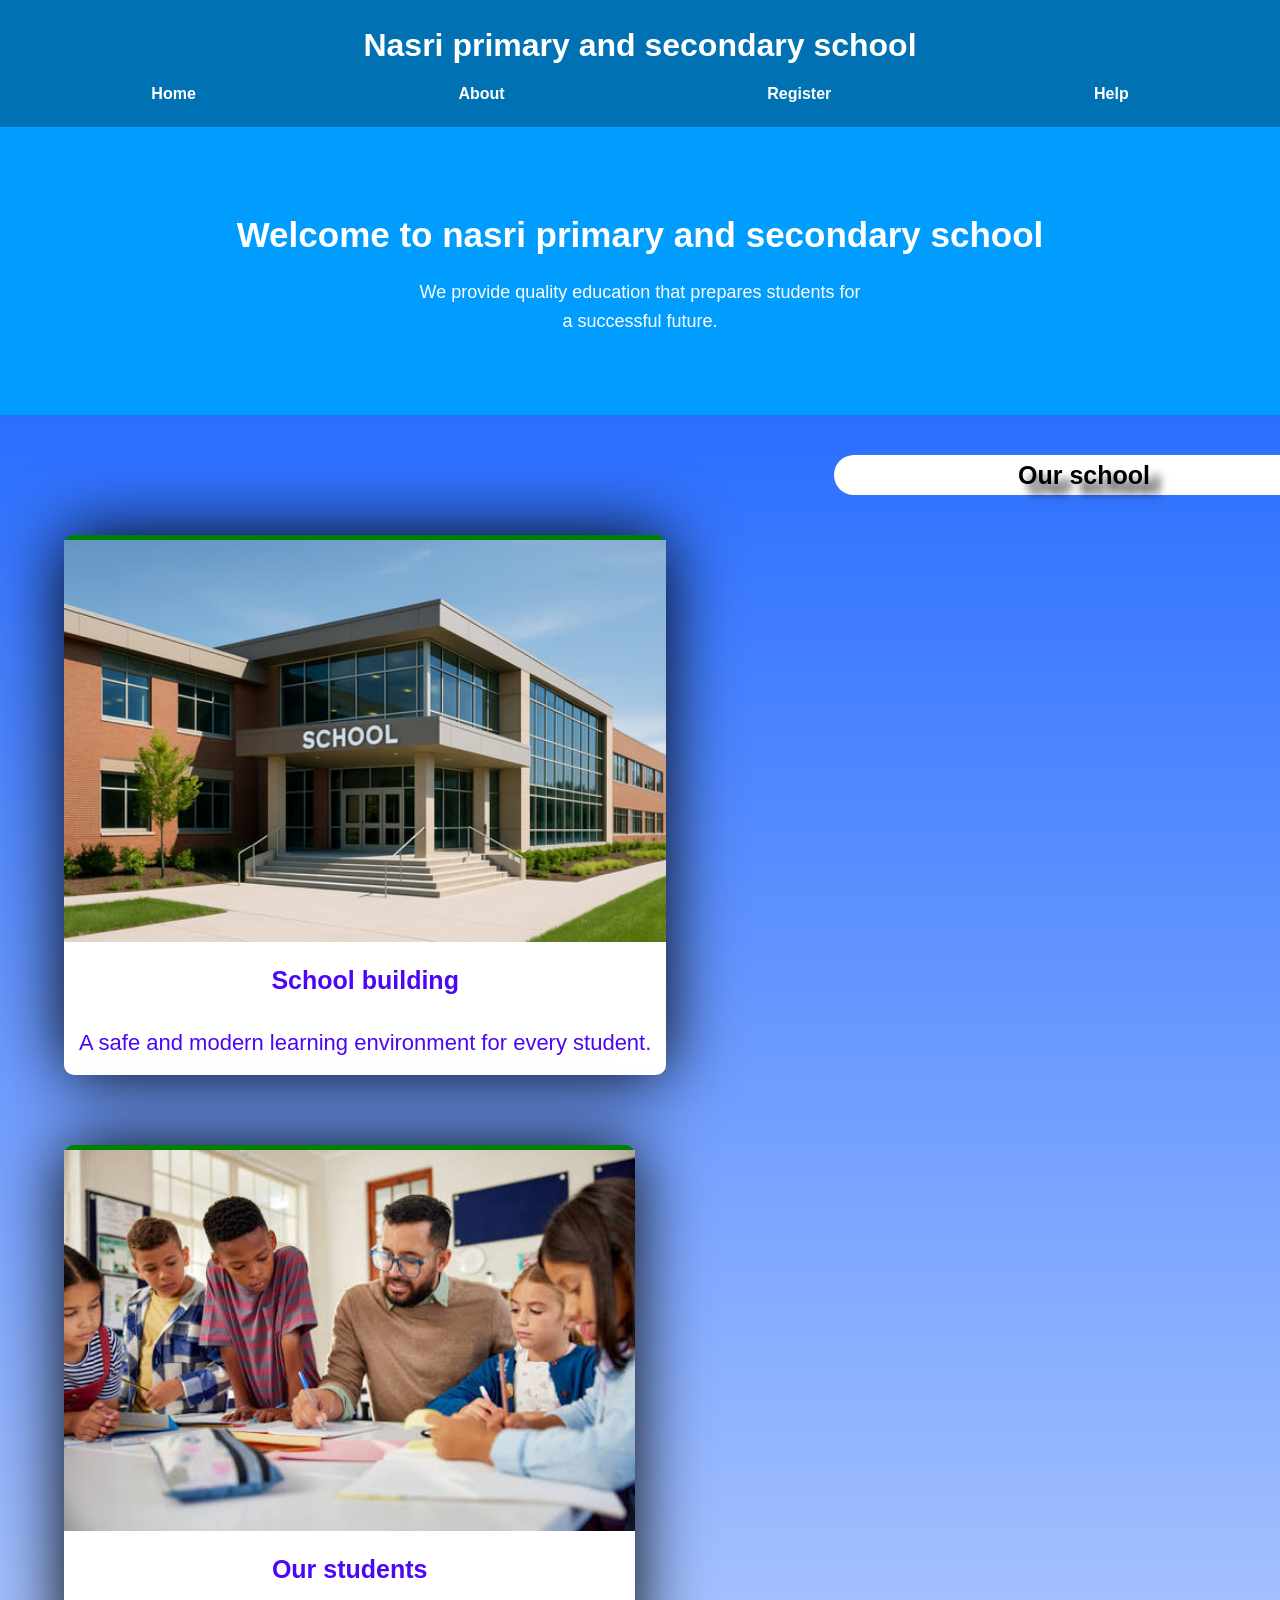
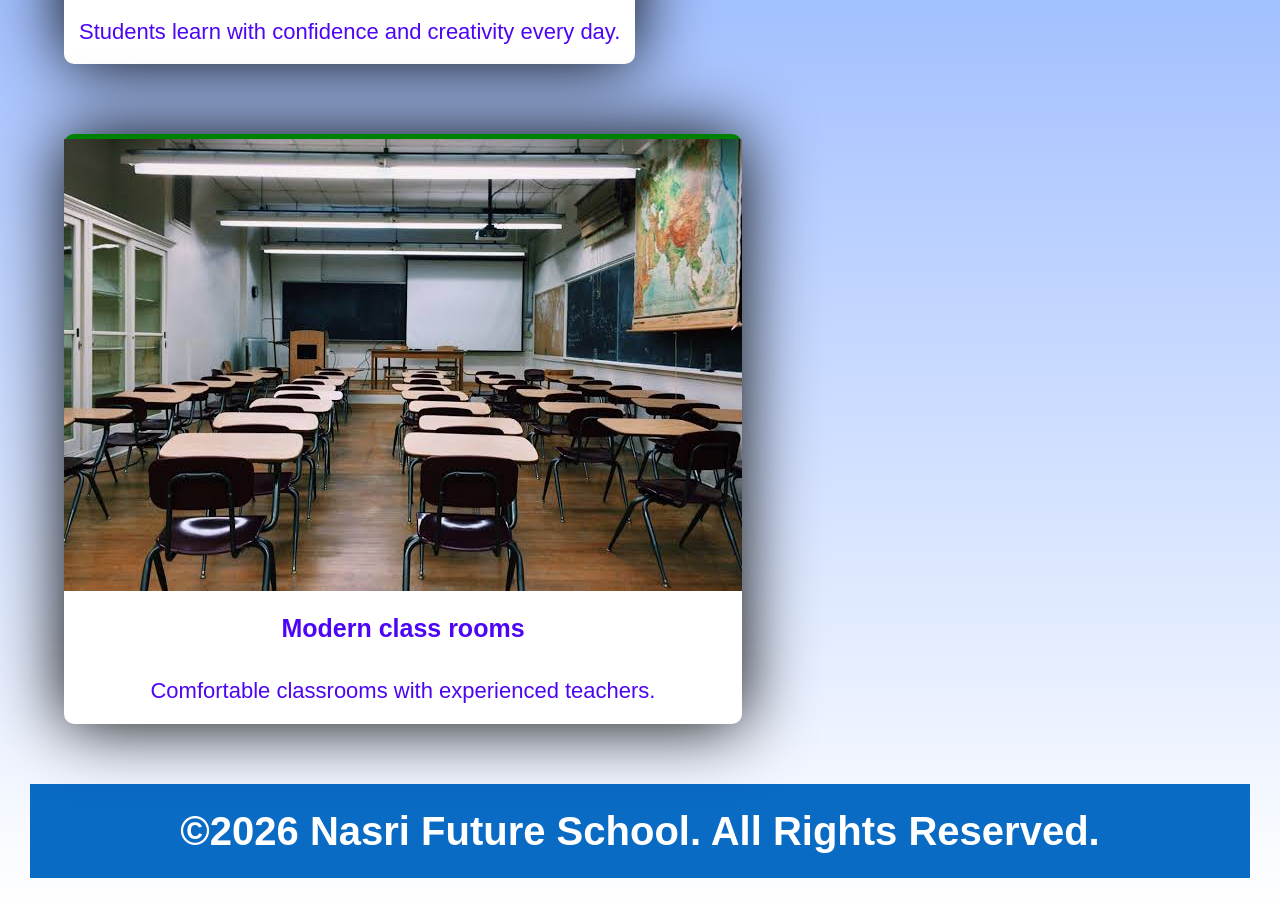
<file: index.html>
<!DOCTYPE html>
<html lang="en">
<head>
    <meta charset="UTF-8">
    <meta name="viewport" content="width=device-width, initial-scale=1.0">
    <title>School website</title>
<link rel="stylesheet" href="style.css">
</head>
<body>
    <header>
        <h1>Nasri primary and secondary school</h1>
        <nav>
            <a href="index.html">Home</a>
            <a href="about.html">About</a>
            <a href="register.html">Register</a>
            <a href="help.html">Help</a>
        </nav>
    </header>
    <section class="hero">
        <h2>Welcome to nasri primary and secondary school</h2>
        <p>
             We provide quality education that prepares students for <br> a successful future.
        </p>
    </section>
    <div class="container">
        <h2 style="text-align: center; margin-bottom: 10px;">Our school</h2>
        <div class="cards">
            <div class="card">
                <img src="School.jpg" alt="School building">
                <h3>School building</h3>
                <p>A safe and modern learning environment for every student.</p>
            </div>

            <div class="card">
                 <img src="students.jpg" alt="students">
                 <h3>Our students</h3>
                 <p>
                    Students learn with confidence and creativity every day.
                 </p>
            </div>
            <div class="card">
                    <img src="class.jpg" alt="class room">
                    <h3>Modern class rooms</h3>
                    <p>
                    Comfortable classrooms with experienced teachers.
                    </p>
            </div>
        </div>
    </div>
    <footer>
        <p>&COPY;2026 Nasri Future School. All Rights Reserved.</p>
    </footer>
    
</body>
</html>
</file>
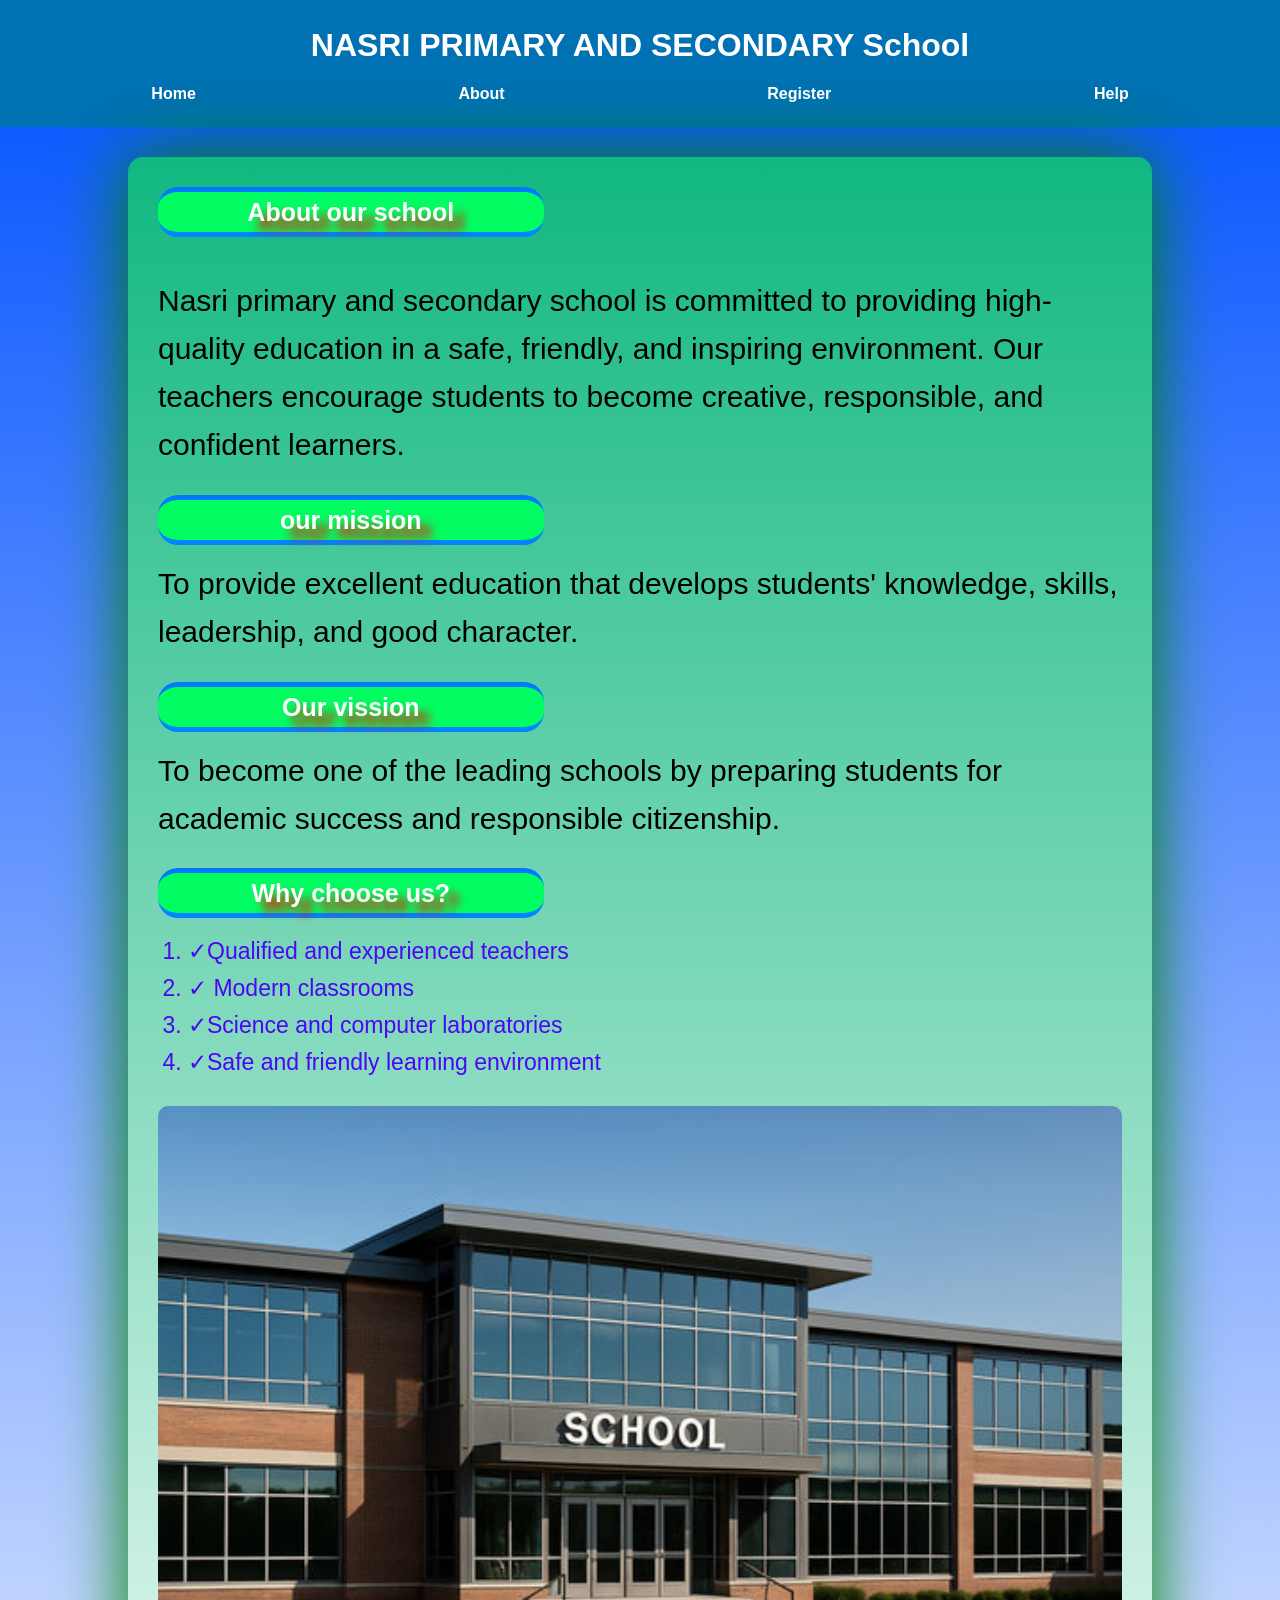
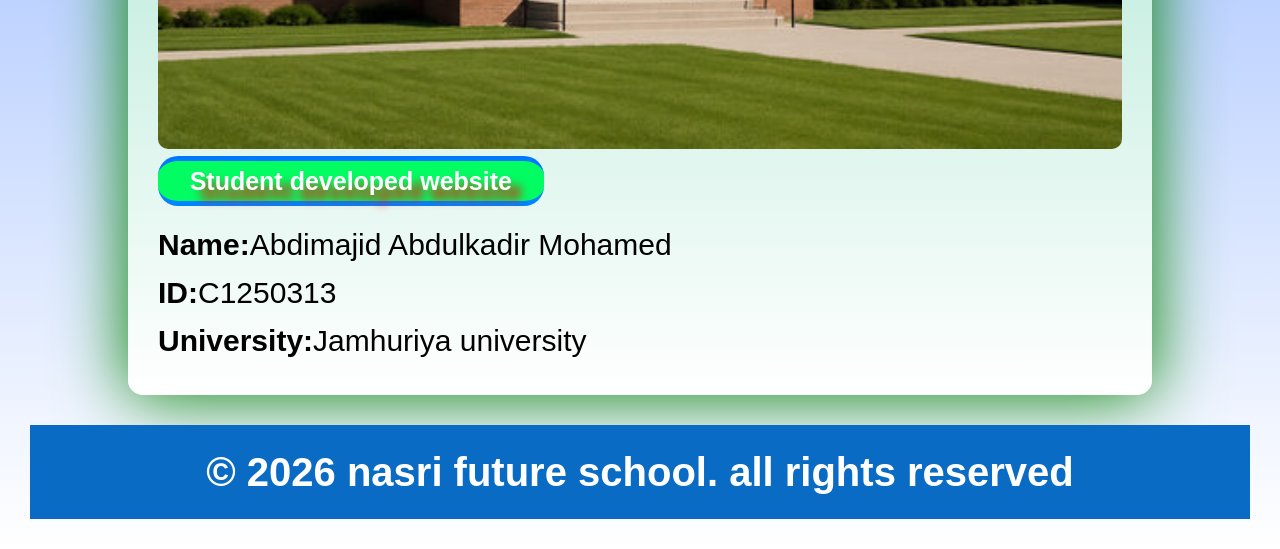
<file: about.html>
<!DOCTYPE html>
<html lang="en">
<head>
    <meta charset="UTF-8">
    <meta name="viewport" content="width=<>, initial-scale=1.0">
    <title>School website</title>
    <link rel="stylesheet" href="style.css">
    
</head>
<body>
    <header>
        <h1>NASRI PRIMARY AND SECONDARY School</h1>
        <nav class="style-nav">
            <a href="index.html">Home</a>
            <a href="about.html">About</a>
            <a href="register.html">Register</a>
            <a href="help.html">Help</a>
        </nav>
    </header>
    <div class="container2">
        <h2 style="text-align: center;">About our school</h2>
        <br>
        <P>
            Nasri primary and secondary school is committed to providing high-quality
            education in a safe, friendly, and inspiring environment.
            Our teachers encourage students to become creative,
            responsible, and confident learners.
       </P>
    <br>
    <h2>our mission</h2>
    <p>
        To provide excellent education that develops students'
        knowledge, skills, leadership, and good character.
    </p>
    <br>
    <h2>Our vission</h2>
    <p>
        To become one of the leading schools by preparing students
        for academic success and responsible citizenship.
    </p>
    <br>
    <h2>Why choose us?</h2>
    <ol>
        <li>&check;Qualified and experienced teachers</li>
        <li>&check; Modern classrooms</li>
        <li>&check;Science and computer laboratories</li>
        <li>&check;Safe and friendly learning environment</li>
    </ol>
    <br>
    <img src="School 2.jpg" alt="School" style="width: 100%; border-radius: 10px;">
    <br>
    <h2>Student developed website</h2>
    <p><strong>Name:</strong>Abdimajid Abdulkadir Mohamed</p>
    <p><strong>ID:</strong>C1250313</p>
    <p><strong>University:</strong>Jamhuriya university</p>
    </div>
    <footer>
        <p>&copy; 2026 nasri future school. all rights reserved</p>
    </footer>
    
</body>
</html>
</file>
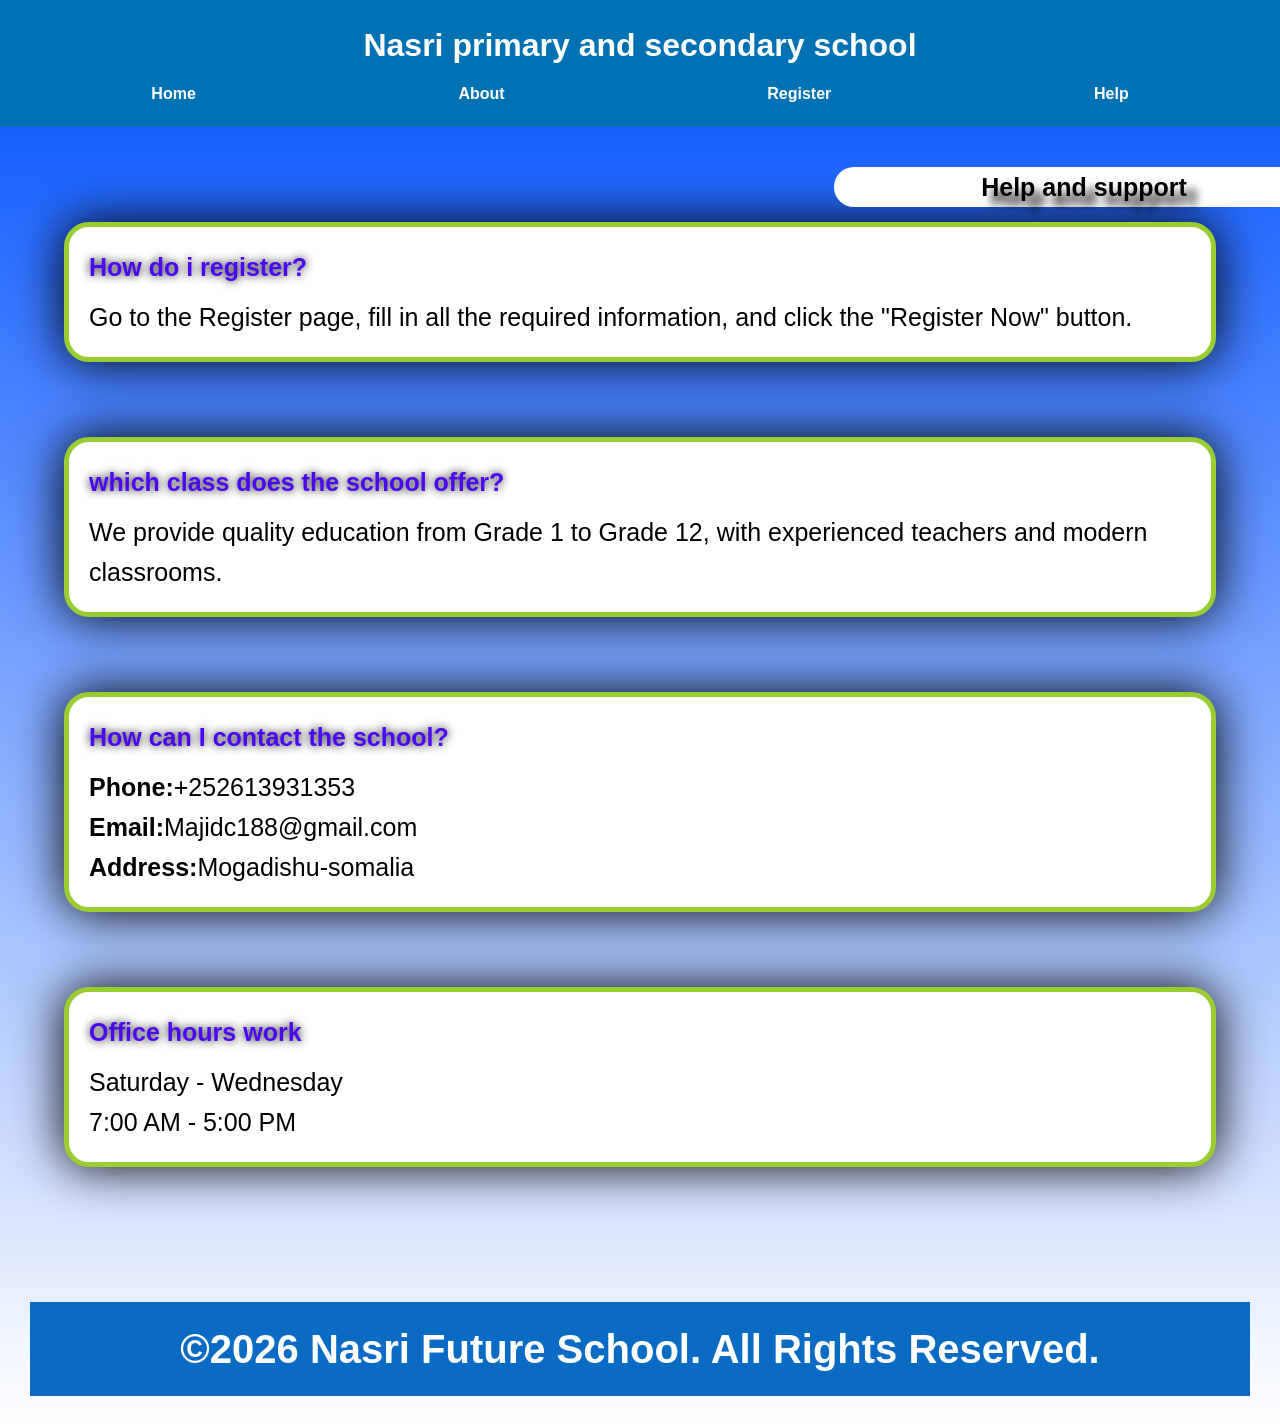
<file: help.html>
<!DOCTYPE html>
<html lang="en">
<head>
    <meta charset="UTF-8">
    <meta name="viewport" content="width=device-width, initial-scale=1.0">
    <title>School website</title>
    <link rel="stylesheet" href="style.css">
</head>
<body>
    <header>
    <h1>Nasri primary and secondary school</h1>
    <nav>
        <a href="index.html">Home</a>
        <a href="about.html">About</a>
        <a href="register.html">Register</a>
        <a href="help.html">Help</a>
    </nav>
</header>
    <div class="container">
        <h2 style="text-align: center;">Help and support</h2>
        <br>
        <div class="help-box">
            <h3>How do i register?</h3>
            <p>
               Go to the Register page, fill in all the required
               information, and click the "Register Now" button.
            </p>
        </div>
        <div class="help-box">
            <h3> which class does the school offer?</h3>
            <p>
                We provide quality education from Grade 1 to Grade 12,
                with experienced teachers and modern classrooms.
            </p>
        </div>
        <div class="help-box">
            <h3>How can I contact the school?</h3>
            <p><strong>Phone:</strong>+252613931353</p>
            <p><strong>Email:</strong>Majidc188@gmail.com</p>
            <p><strong>Address:</strong>Mogadishu-somalia</p>
        </div>
        <div class="help-box">
            <h3>Office hours work</h3>
            <p>Saturday - Wednesday</p>
            <p>7:00 AM - 5:00 PM</p>
        </div>
    </div>
    <footer>
        <p>&COPY;2026 Nasri Future School. All Rights Reserved.</p>
    </footer>
    

    
</body>
</html>
</file>
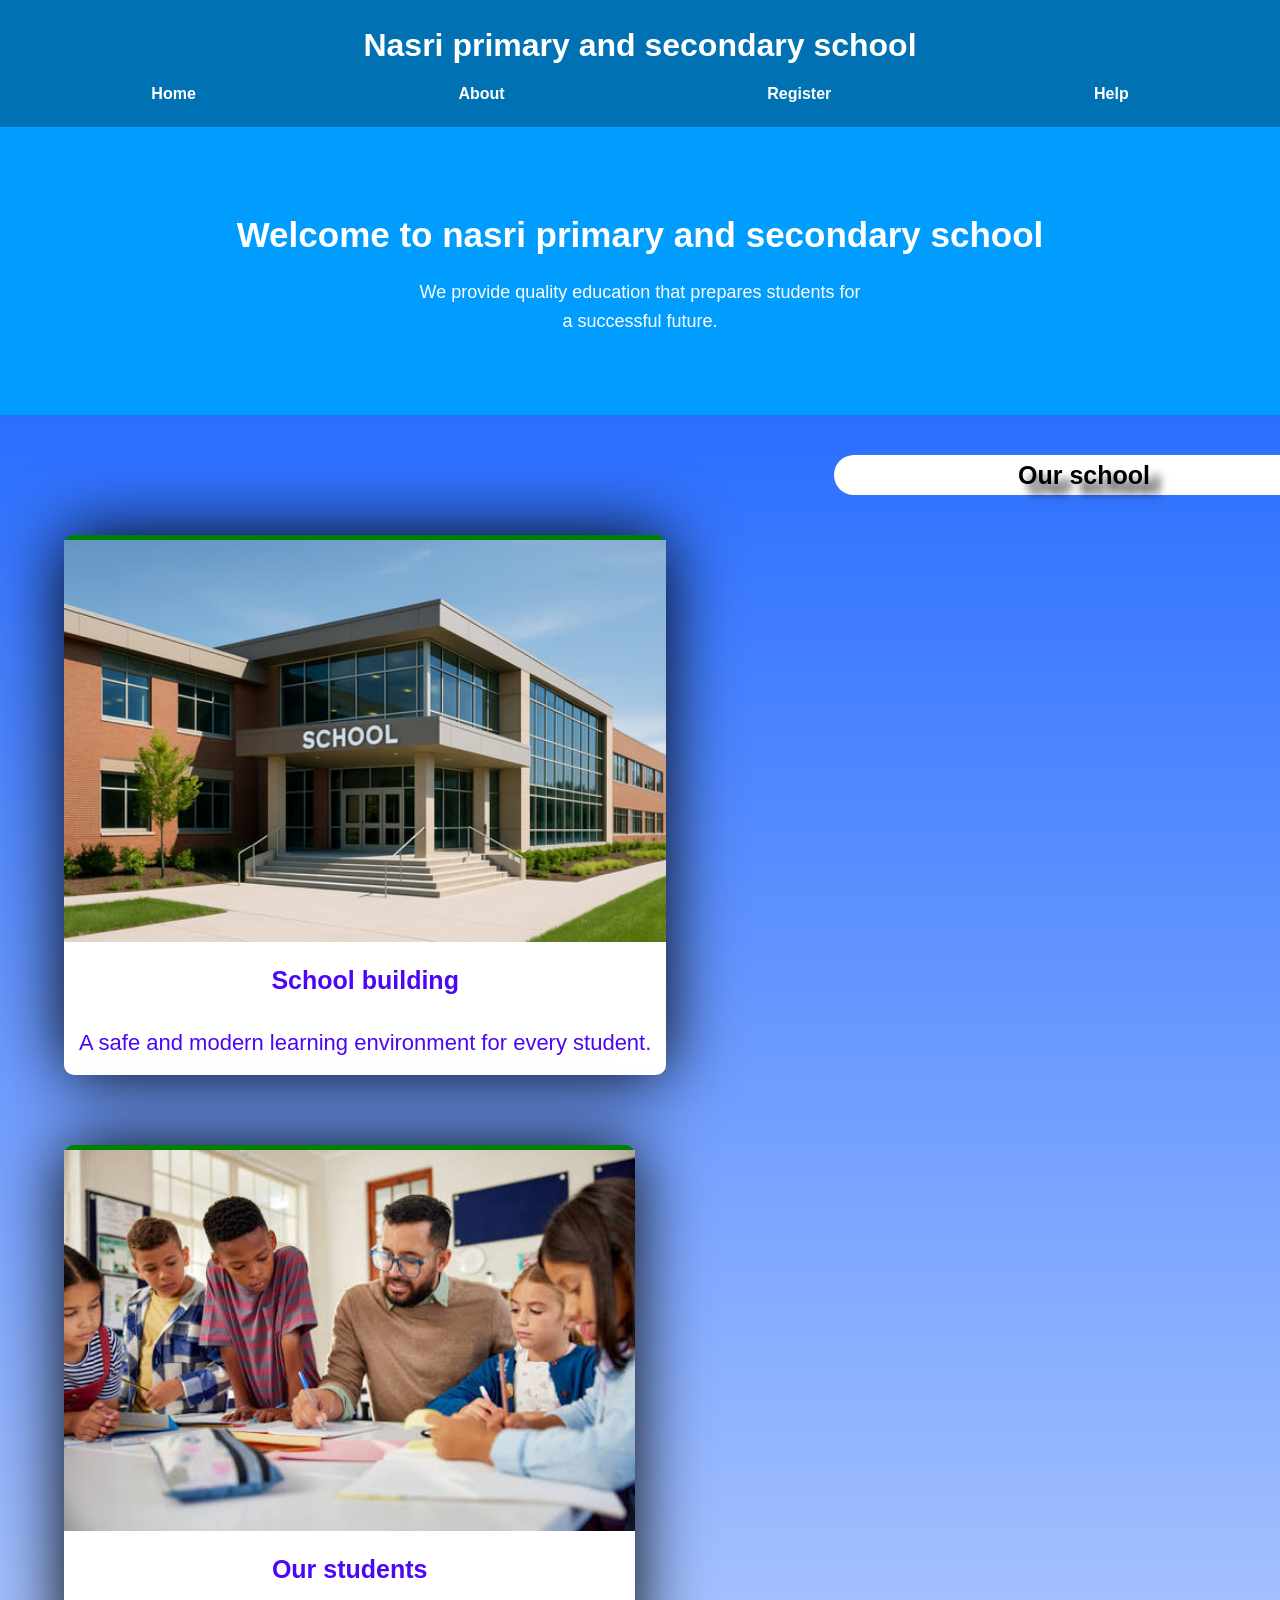
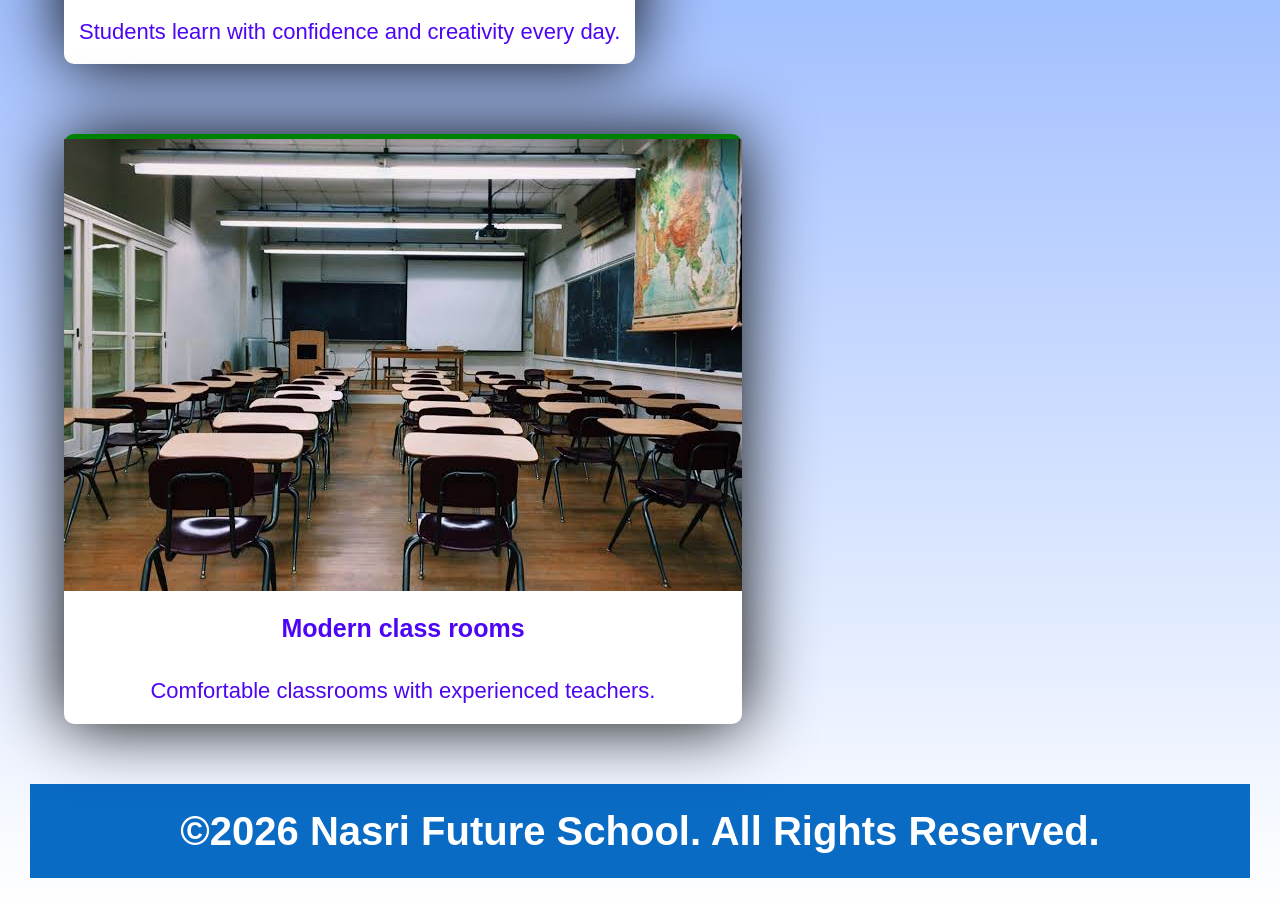
<file: home.html>
<!DOCTYPE html>
<html lang="en">
<head>
    <meta charset="UTF-8">
    <meta name="viewport" content="width=device-width, initial-scale=1.0">
    <title>School website</title>
<link rel="stylesheet" href="mystyle.css">
</head>
<body>
    <header>
        <h1>Nasri primary and secondary school</h1>
        <nav>
            <a href="home.html">Home</a>
            <a href="about.html">About</a>
            <a href="register.html">Register</a>
            <a href="help.html">Help</a>
        </nav>
    </header>
    <section class="hero">
        <h2>Welcome to nasri primary and secondary school</h2>
        <p>
             We provide quality education that prepares students for <br> a successful future.
        </p>
    </section>
    <div class="container">
        <h2 style="text-align: center; margin-bottom: 10px;">Our school</h2>
        <div class="cards">
            <div class="card">
                <img src="School.jpg" alt="School building">
                <h3>School building</h3>
                <p>A safe and modern learning environment for every student.</p>
            </div>

            <div class="card">
                 <img src="students.jpg" alt="students">
                 <h3>Our students</h3>
                 <p>
                    Students learn with confidence and creativity every day.
                 </p>
            </div>
            <div class="card">
                    <img src="class.jpg" alt="class room">
                    <h3>Modern class rooms</h3>
                    <p>
                    Comfortable classrooms with experienced teachers.
                    </p>
            </div>
        </div>
    </div>
    <footer>
        <p>&COPY;2026 Nasri Future School. All Rights Reserved.</p>
    </footer>
    
</body>
</html>
</file>
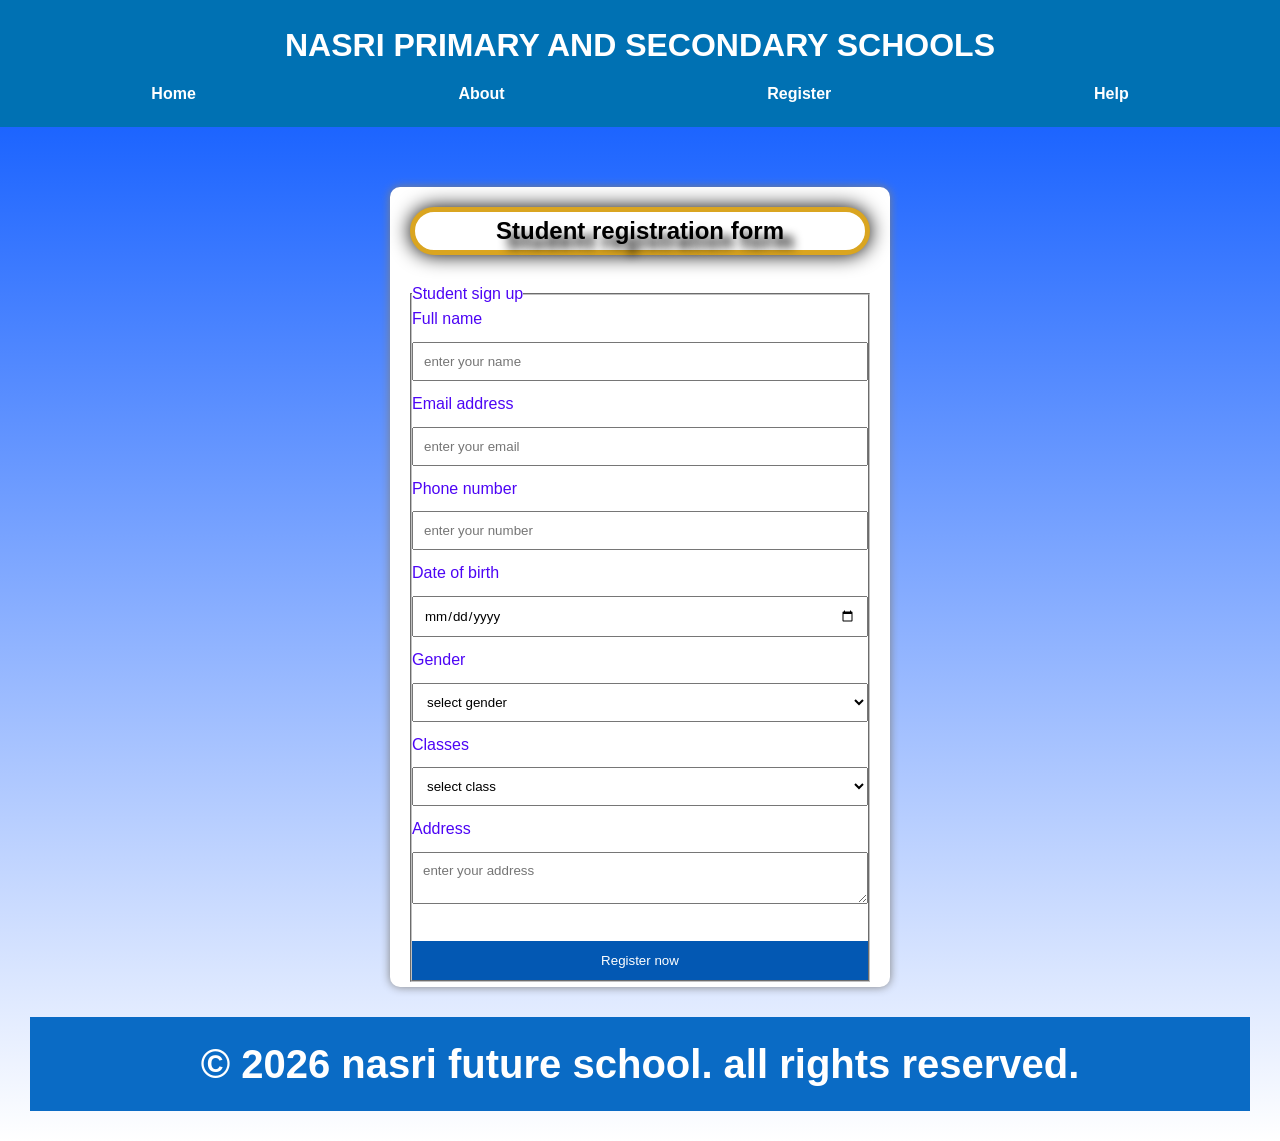
<file: register.html>
<!DOCTYPE html>
<html lang="en">
<head>
    <meta charset="UTF-8">
    <meta name="viewport" content="width=device-width, initial-scale=1.0">
    <title>School website</title>
    <link rel="stylesheet" href="style.css">
</head>
<body>
    <header>
        <h1>NASRI PRIMARY AND SECONDARY SCHOOLS</h1>
        <nav>
            <a href="index.html">Home</a>
            <a href="about.html">About</a>
            <a href="register.html">Register</a>
            <a href="help.html">Help</a>
        </nav>
    </header>
    <div class="container3">
        
        <form>
            <h2 style="text-align: center;">Student registration form</h2>
        <br>
        <fieldset>
          <legend> Student sign up</legend>
            <label>Full name</label>
            <input type="text" placeholder="enter your name" required>
            <br>
            <label>Email address</label>
            <input type="email" placeholder="enter your email" required>
            <br>
            <label>Phone number</label>
            <input type="tel" placeholder="enter your number" required>
            <br>
            <label>Date of birth</label>
            <input type="date" required>
            <br>
            <label>Gender</label>
            <select required>
                <option value="">select gender</option>
                <option>male</option>
                <option>Female</option>

            </select>
             <br>
             <label>Classes</label>
             <select required>
                <option value="">select class</option>
                <option>Class 1</option>
                <option>Class 2</option>
                <option>Class 3</option>
                <option>Class 4</option>
                <option>Class 5</option>
                <option>Class 6</option>
                <option>Class 7</option>
                <option>Class 8</option>
                <option>Class 9</option>
                <option>Class 10</option>
                <option>Class 11</option>
                <option>Class 12</option>
             </select>
             <br>
             <label>Address</label>
             <textarea rows"4" placeholder="enter your address" required></textarea>
             <button type="submit"> Register now</button>
        </fieldset>
        </form>

    </div>
    <footer>
        <p>&copy; 2026 nasri future school. all rights reserved.</p>
    </footer>
</body>
</html>
</file>
<file: style.css>
*{
            margin: 0;
            padding: 0;
            box-sizing: border-box;
            font-family: Arial, Helvetica, sans-serif;
        }
        html,body{
            min-height: 100%;
        }
        body{
            background: linear-gradient(rgb(0, 81, 255), white);
            color: rgb(77, 5, 245);
            line-height: 1.6;
        }
        header{
            background-color: #0071b3;
            color: white;
            padding: 20px;
        }
        header h1{
            text-align: center;
            margin-bottom: 10px;
            
        }
        nav{
            text-align: center;
            display:flex;
            justify-content:space-around;
        }
        nav a{
            color: white;
            text-decoration: none;
            margin: 0 15px;
            font-weight: bold;
            cursor: pointer;
        }
        nav a:hover{
            color: yellow;
        }
        nav a:active{
            color: rosybrown;
        }
        .hero{
            background-color: rgb(0, 157, 255);
            background-repeat: repeat-x;
            object-fit: cover;
            color: white;
            text-align: center;
            padding: 80px 20px;
        }
        .hero h2{
            font-size: 35px;
            margin-bottom: 15px;
        }
        .hero p{
            font-size: 18px;
        }
        .container{
            width: 90%;
            margin: auto;
            padding: 30px 0;
        }
        .cards{
            display:flex;
            justify-content:space-between;
            gap:30px;
            flex-wrap:wrap;
        }
        .card{
            background-color: white;
            width: 30%px;
            border-radius:10px;
            border-top:5px solid green;
            box-shadow: 0 0 70px black;
            margin-top: 40px;


        }
        .card img{
            width: 100%;
            height:"200px";
            object-fit: cover;
            
        }
        .card h3{
            text-align: center;
            padding: 10px;
            font-size: 25px;
        }
        .card p{
            padding: 15px;
            text-align: center;
            font-size: 22px;
        }
        .container h2{
            color: black;
            font-weight: bold;
            font-size: 25px;
            background-color: white;
            width: 500px;
            align-items: center;
            margin-left: 800px;
            border-radius: 20px;
            position: relative;
            right: 30px;
            top: 10px;
            text-shadow: 10px 10px 10px black;
            
        }
        .container2{
            width: 80%;
            margin: 30px auto;
            padding: 30px;
            border-radius: 15px;
            box-shadow: 0 0 70px green;
            background: linear-gradient(rgb(18, 184, 129), white);

        }
        .container2 h2{
            color: white;
            margin-bottom: 15px;
            font-weight: bold;
            font-size: 25px;
            text-align: center;
            background-color: #01fd62;
            border-top:5px solid rgb(0, 119, 255);
            border-bottom: 5px solid #0084ff;
            border-radius: 20px;
            width: 40%;
            text-shadow: 10px 10px 10px red;
        }
        .container2 p{
            font-size: 30px;
            color:black;
            
        }
        .container2 li{
            margin-left:30px;
            font-size:23px;
        }
        form{
            background-color: white;
            width: 500px;
            max-width: 100%;
            margin: auto;
            padding: 20px;
            border-radius: 10px;
            box-shadow: 0 0 10px grey;
            height:800px;
            margin-top: 60px;

        }
        form input,
        form select,
        form textarea{
            width:100%;
            padding:10px;
            margin:10px 0;
        }
        form h2{
            background-color: white;
            color: black;
            border: 5px solid goldenrod;
            border-radius:30px;
            box-shadow:0 0 20px black;
            text-shadow:10px 10px 10px black;
        }
        button{
            width: 100%;
            padding: 12px;
            background-color:#0358b3;
            color: white;
            border: none;
            cursor: pointer;
            margin-top: 20px;



        }
        .help-box{
            background-color: white;
            padding: 20px;
            margin-bottom: 75px;
            border:5px solid yellowgreen;
            box-shadow:0 0 50px black;
            border-radius: 25px;

        }
        .help-box h3{
            font-weight: bold;
            font-size: 25px;
            padding-bottom: 10px;
            text-shadow:0 0 10px rgb(0, 0, 0);
        }
        .help-box h3:hover{
            background-color: rgb(14, 176, 197);
            width: 25%;
            color: white;
            border:5px solid green;
            padding-left: 5px;
            border-radius: 20px;
            cursor: pointer;
        }
        .help-box h3:active{
            color: rgb(11, 243, 212);
        }
        .help-box p{
            font-size: 25px;
            color: black;
        }
        
        footer{
            background-color:rgb(10, 107, 197);
            color:white;
            text-align: center;
            padding: 15px;
            margin: 30px;
            font-size: 40px;
            font-weight: bold;

            

        }
</file>
<file: mystyle.css>
*{
            margin: 0;
            padding: 0;
            box-sizing: border-box;
            font-family: Arial, Helvetica, sans-serif;
        }
        html,body{
            min-height: 100%;
        }
        body{
            background: linear-gradient(rgb(0, 81, 255), white);
            color: rgb(77, 5, 245);
            line-height: 1.6;
        }
        header{
            background-color: #0071b3;
            color: white;
            padding: 20px;
        }
        header h1{
            text-align: center;
            margin-bottom: 10px;
            
        }
        nav{
            text-align: center;
            display:flex;
            justify-content:space-around;
        }
        nav a{
            color: white;
            text-decoration: none;
            margin: 0 15px;
            font-weight: bold;
            cursor: pointer;
        }
        nav a:hover{
            color: yellow;
        }
        nav a:active{
            color: rosybrown;
        }
        .hero{
            background-color: rgb(0, 157, 255);
            background-repeat: repeat-x;
            object-fit: cover;
            color: white;
            text-align: center;
            padding: 80px 20px;
        }
        .hero h2{
            font-size: 35px;
            margin-bottom: 15px;
        }
        .hero p{
            font-size: 18px;
        }
        .container{
            width: 90%;
            margin: auto;
            padding: 30px 0;
        }
        .cards{
            display:flex;
            justify-content:space-between;
            gap:30px;
            flex-wrap:wrap;
        }
        .card{
            background-color: white;
            width: 30%px;
            border-radius:10px;
            border-top:5px solid green;
            box-shadow: 0 0 70px black;
            margin-top: 40px;


        }
        .card img{
            width: 100%;
            height:"200px";
            object-fit: cover;
            
        }
        .card h3{
            text-align: center;
            padding: 10px;
            font-size: 25px;
        }
        .card p{
            padding: 15px;
            text-align: center;
            font-size: 22px;
        }
        .container h2{
            color: black;
            font-weight: bold;
            font-size: 25px;
            background-color: white;
            width: 500px;
            align-items: center;
            margin-left: 800px;
            border-radius: 20px;
            position: relative;
            right: 30px;
            top: 10px;
            text-shadow: 10px 10px 10px black;
            
        }
        .container2{
            width: 80%;
            margin: 30px auto;
            padding: 30px;
            border-radius: 15px;
            box-shadow: 0 0 70px green;
            background: linear-gradient(rgb(18, 184, 129), white);

        }
        .container2 h2{
            color: white;
            margin-bottom: 15px;
            font-weight: bold;
            font-size: 25px;
            text-align: center;
            background-color: #01fd62;
            border-top:5px solid rgb(0, 119, 255);
            border-bottom: 5px solid #0084ff;
            border-radius: 20px;
            width: 40%;
            text-shadow: 10px 10px 10px red;
        }
        .container2 p{
            font-size: 30px;
            color:black;
            
        }
        .container2 li{
            margin-left:30px;
            font-size:23px;
        }
        form{
            background-color: white;
            width: 500px;
            max-width: 100%;
            margin: auto;
            padding: 20px;
            border-radius: 10px;
            box-shadow: 0 0 10px grey;
            height:800px;
            margin-top: 60px;

        }
        form input,
        form select,
        form textarea{
            width:100%;
            padding:10px;
            margin:10px 0;
        }
        form h2{
            background-color: white;
            color: black;
            border: 5px solid goldenrod;
            border-radius:30px;
            box-shadow:0 0 20px black;
            text-shadow:10px 10px 10px black;
        }
        button{
            width: 100%;
            padding: 12px;
            background-color:#0358b3;
            color: white;
            border: none;
            cursor: pointer;
            margin-top: 20px;



        }
        .help-box{
            background-color: white;
            padding: 20px;
            margin-bottom: 75px;
            border:5px solid yellowgreen;
            box-shadow:0 0 50px black;
            border-radius: 25px;

        }
        .help-box h3{
            font-weight: bold;
            font-size: 25px;
            padding-bottom: 10px;
            text-shadow:0 0 10px rgb(0, 0, 0);
        }
        .help-box h3:hover{
            background-color: rgb(14, 176, 197);
            width: 25%;
            color: white;
            border:5px solid green;
            padding-left: 5px;
            border-radius: 20px;
            cursor: pointer;
        }
        .help-box h3:active{
            color: rgb(11, 243, 212);
        }
        .help-box p{
            font-size: 25px;
            color: black;
        }
        
        footer{
            background-color:rgb(10, 107, 197);
            color:white;
            text-align: center;
            padding: 15px;
            margin: 30px;
            font-size: 40px;
            font-weight: bold;

            

        }
</file>
